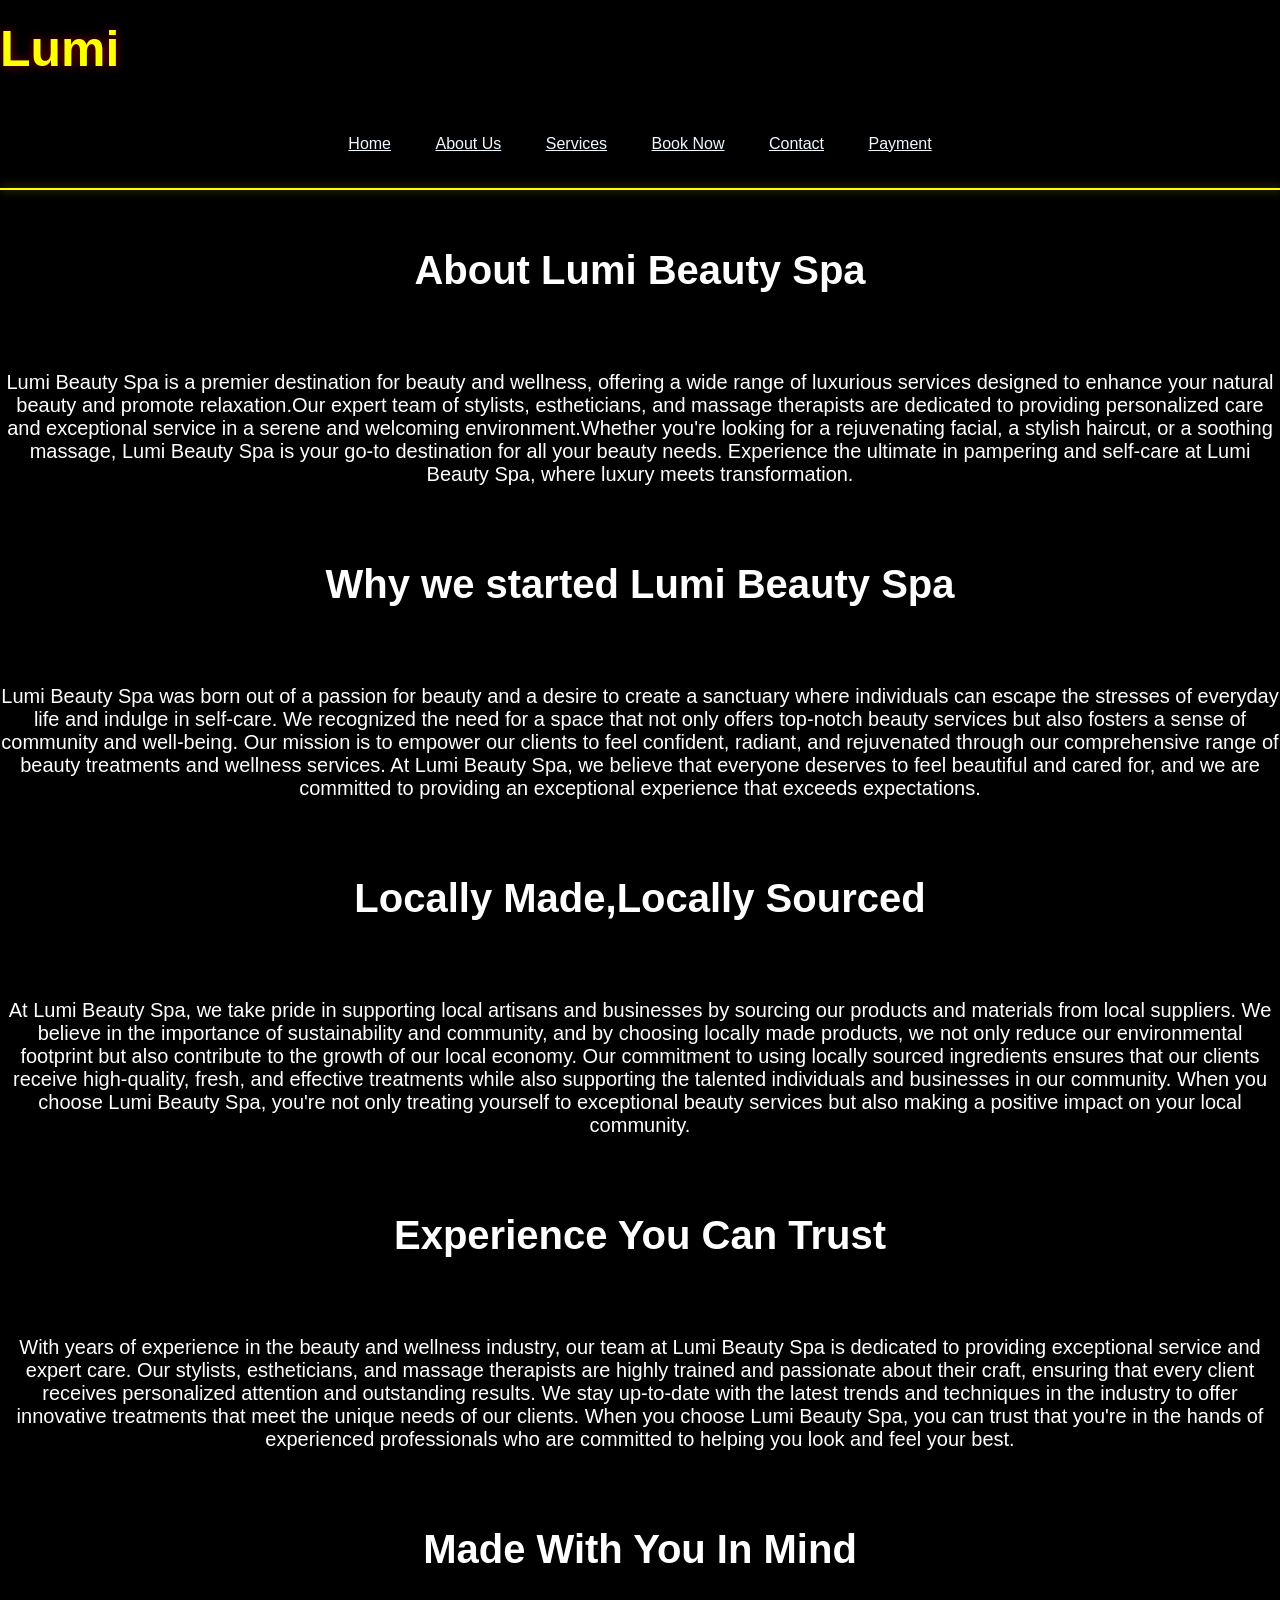
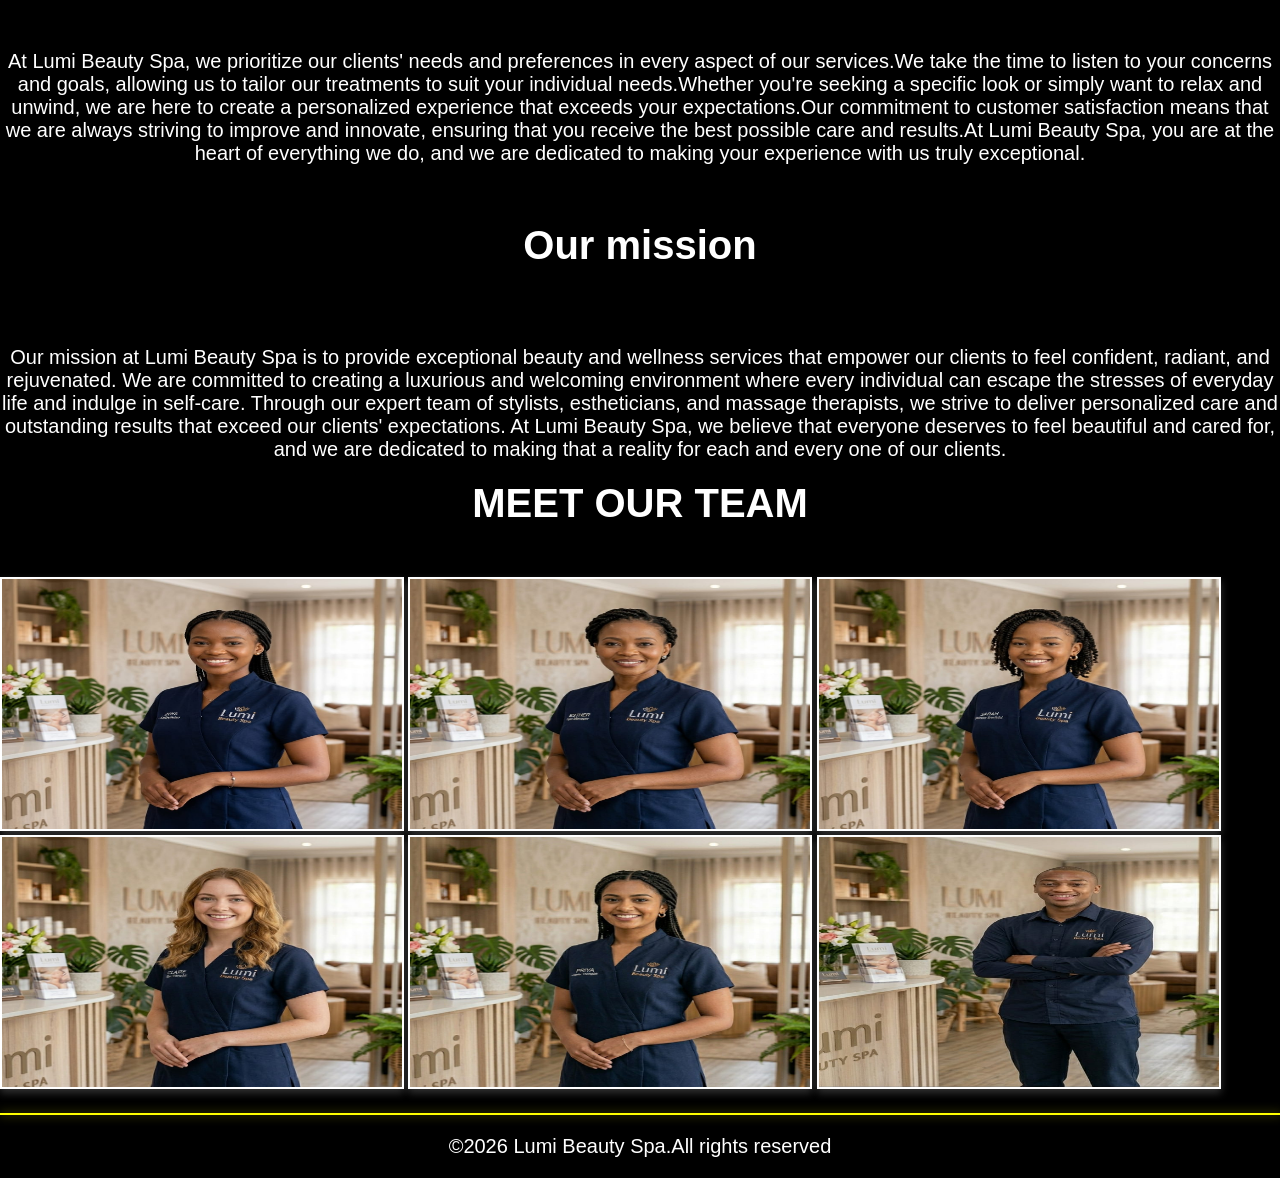
<file: about us.html>
<!DOCTYPE html>
<html lang="en">
<head>
    <meta charset="UTF-8">
    <meta name="viewport" content="width=device-width, initial-scale=1.0">
    <title>About Us</title>
    <link rel="stylesheet" href="style.css">
    
</head>
<body>
        <main>
            <section>
    
    
<h1 id="mylogo">Lumi</h1>
<header>
<nav>

    <center>
        
    <a href="index.html">Home</a>
<a href="about us.html">About Us</a>
<a href="services.html">Services</a>
<a href="Book Now.html">Book Now</a>
<a href="contact.html">Contact</a>
<a href="Pay Now.html">Payment</a>

</alt>
</nav>
</header>   
<hr id="hr1">
</center> 
<br>
<center> 
<h3>About Lumi Beauty Spa</h3>
</center> 
<br>
<p id="about">Lumi Beauty Spa is a premier destination for beauty and wellness, offering a wide range of luxurious services designed to enhance your natural beauty and promote relaxation.Our expert team of stylists, estheticians, and massage therapists are dedicated to providing personalized care and exceptional service in a serene and welcoming environment.Whether you're looking for a rejuvenating facial, a stylish haircut, or a soothing massage, Lumi Beauty Spa is your go-to destination for all your beauty needs. Experience the ultimate in pampering and self-care at Lumi Beauty Spa, where luxury meets transformation.</p>      

<br>
<br>
 <center> 
<h3 id="about headings">Why we started Lumi Beauty Spa</h3>
</center> 
<br>
<p id="about">Lumi Beauty Spa was born out of a passion for beauty and a desire to create a sanctuary where individuals can escape the stresses of everyday life and indulge in self-care. We recognized the need for a space that not only offers top-notch beauty services but also fosters a sense of community and well-being. Our mission is to empower our clients to feel confident, radiant, and rejuvenated through our comprehensive range of beauty treatments and wellness services. At Lumi Beauty Spa, we believe that everyone deserves to feel beautiful and cared for, and we are committed to providing an exceptional experience that exceeds expectations.</p>

<br>
<br>
 <center> 
<h3 id="about headings">Locally Made,Locally Sourced</h3>
 </center> 
<br>
<p id="about">At Lumi Beauty Spa, we take pride in supporting local artisans and businesses by sourcing our products and materials from local suppliers. We believe in the importance of sustainability and community, and by choosing locally made products, we not only reduce our environmental footprint but also contribute to the growth of our local economy. Our commitment to using locally sourced ingredients ensures that our clients receive high-quality, fresh, and effective treatments while also supporting the talented individuals and businesses in our community. When you choose Lumi Beauty Spa, you're not only treating yourself to exceptional beauty services but also making a positive impact on your local community. </p> 
</center>

<br>
<br>
 <center> 
<h3 id="about headings">Experience You Can Trust</h3>
 </center> 
<br>
<p id="about">With years of experience in the beauty and wellness industry, our team at Lumi Beauty Spa is dedicated to providing exceptional service and expert care. Our stylists, estheticians, and massage therapists are highly trained and passionate about their craft, ensuring that every client receives personalized attention and outstanding results. We stay up-to-date with the latest trends and techniques in the industry to offer innovative treatments that meet the unique needs of our clients. When you choose Lumi Beauty Spa, you can trust that you're in the hands of experienced professionals who are committed to helping you look and feel your best.</p>
<br>
<br>
<center><h3 id="about headings">Made With You In Mind</h3></center>
<br>
<p id="about">At Lumi Beauty Spa, we prioritize our clients' needs and preferences in every aspect of our services.We take the time to listen to your concerns and goals, allowing us to tailor our treatments to suit your individual needs.Whether you're seeking a specific look or simply want to relax and unwind, we are here to create a personalized experience that exceeds your expectations.Our commitment to customer satisfaction means that we are always striving to improve and innovate, ensuring that you receive the best possible care and results.At Lumi Beauty Spa, you are at the heart of everything we do, and we are dedicated to making your experience with us truly exceptional.</p>
<br>

<center><h3 id="about headings">Our mission</h3></center>
<br>
<p id="about">Our mission at Lumi Beauty Spa is to provide exceptional beauty and wellness services that empower our clients to feel confident, radiant, and rejuvenated. We are committed to creating a luxurious and welcoming environment where every individual can escape the stresses of everyday life and indulge in self-care. Through our expert team of stylists, estheticians, and massage therapists, we strive to deliver personalized care and outstanding results that exceed our clients' expectations. At Lumi Beauty Spa, we believe that everyone deserves to feel beautiful and cared for, and we are dedicated to making that a reality for each and every one of our clients.
</p>
</center>
<h1 id="about headings">MEET OUR TEAM</h1>
<br>
<img src="iweb images/team1.jpg" width="300" height="250" alt="team" id="team1">
<img src="iweb images/team2.jpg" width="300" height="250" alt="team" id="team2">
<img src="iweb images/team3.jpg" width="300" height="250" alt="team" id="team3">
<img src="iweb images/team4.jpg" width="300" height="250" alt="team" id="team4">
<img src="iweb images/team5.jpg" width="300" height="250" alt="team" id="team5">
<img src="iweb images/team8.jpg" width="300" height="250" alt="team" id="team8">
<br>

     </section>

</main>

      


<hr id="hr1">
   <center>
        <footer><p  id="footer">&COPY;2026 Lumi Beauty Spa.All rights reserved</p></center>
</footer>


</body>
</html>
</file>
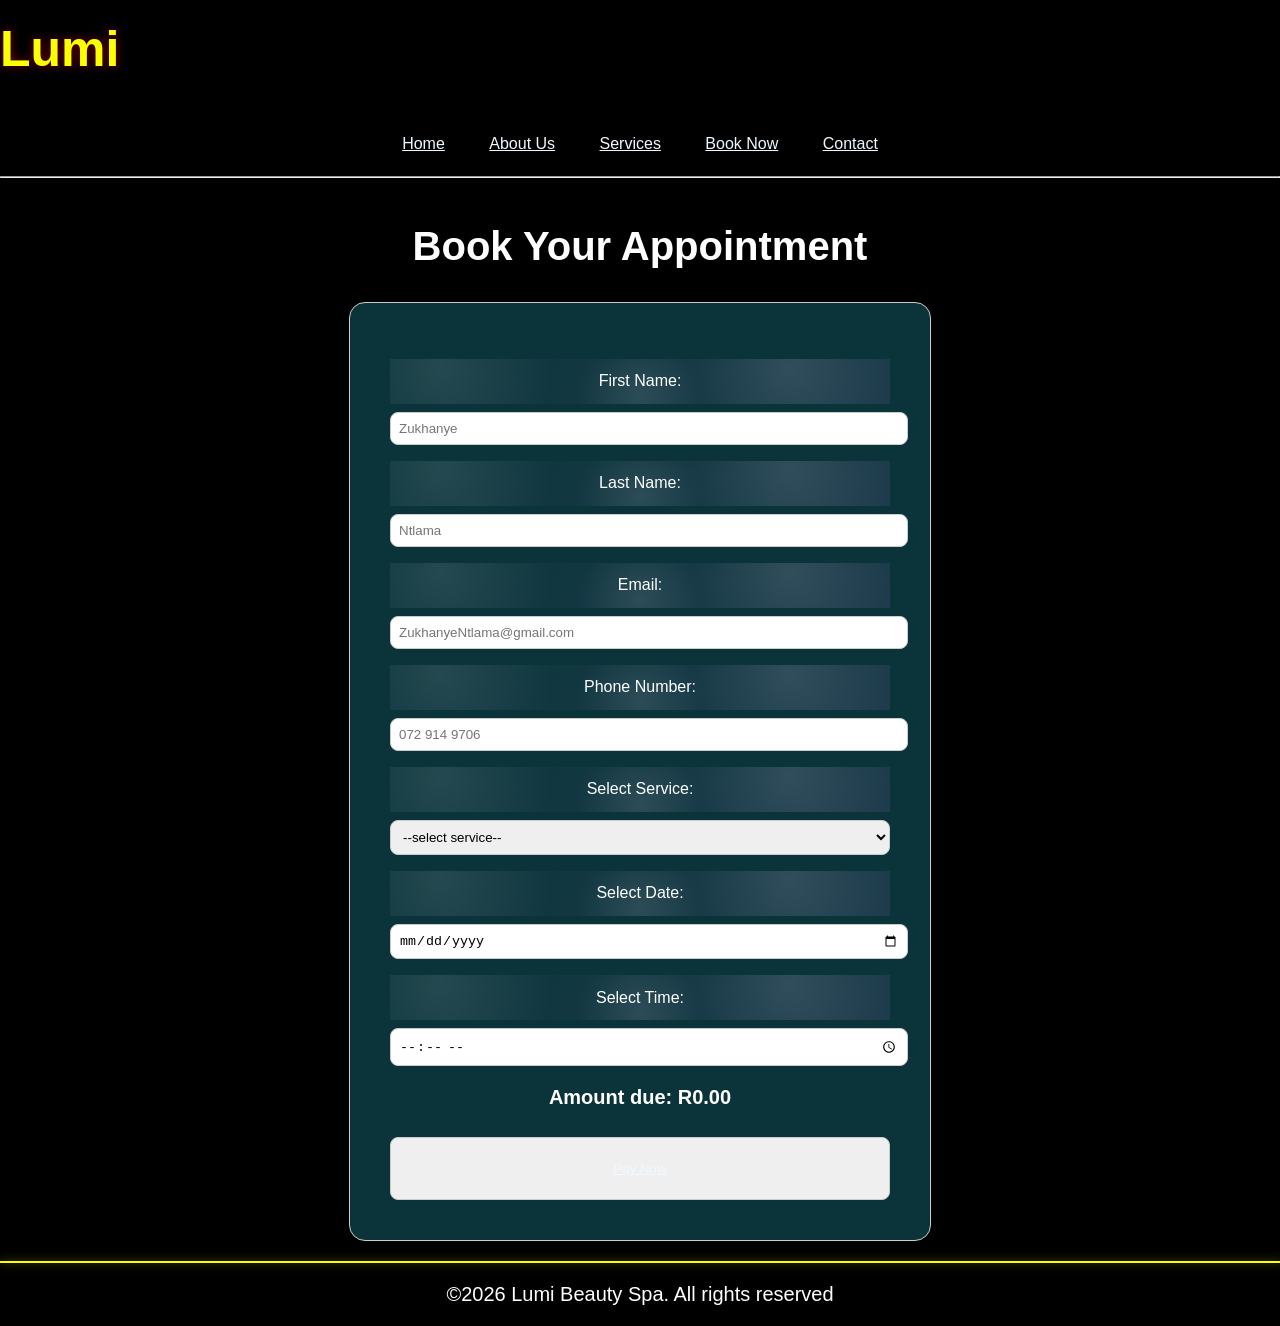
<file: Book Now.html>
<!DOCTYPE html>
<html lang="en">
<head>
  <meta charset="UTF-8">
  <meta name="viewport" content="width=device-width, initial-scale=1.0">
  <title>Book Now</title>
  <link rel="stylesheet" href="style.css">

   </head>
  </head>
</head>
<body>
  <main>
    <section>
      <h1 id="mylogo">Lumi</h1>
      <center>
        <header>
          <nav>
            <a href="index.html">Home</a>
            <a href="about us.html">About Us</a>
            <a href="services.html">Services</a>
            <a href="Book Now.html">Book Now</a>
            <a href="contact.html">Contact</a>
          </nav>
        </header>
      </center>
      <hr>
      <br id="hr1">
      <center>
        <h1><b>Book Your Appointment</b></h1>
        <form class="forms-container"  id="form1">
          <label for="first-name" id="form2">First Name:</label>
          <input type="text" id="first-name" name="first-name" placeholder="Zukhanye" required>

          <label for="last-name" id="form2">Last Name:</label>
          <input type="text" id="last-name" name="last-name" placeholder="Ntlama" required>

          <label for="email"id="form2">Email:</label>
          <input type="email" id="email" name="email" placeholder="ZukhanyeNtlama@gmail.com" required>

          <label for="phone" id="form2">Phone Number:</label>
          <input type="tel" id="phone" name="phone" placeholder="072 914 9706" required>

          <label for="service" id="form2" >Select Service:</label>
          <select id="service" name="service" required>
            <option value="">--select service--</option>
            <option value="Signature Cut & Style">Signature Cut & Style - R775</option>
            <option value="Color Treatment">Color Treatment - R1,100</option>
            <option value="Highlights">Highlights (Full) - R1,375</option>
            <option value="Keratin Treatment">Keratin Treatment - R1,825</option>
            <option value="Balayage">Balayage - R1,650</option>
            <option value="Sew-In Weave">Sew-In Weave Installation - R2,250</option>
            <option value="Clip-in Extensions">Clip-in Extensions - R1,400</option>
            <option value="Tape-In Extensions">Tape-In Extensions - R1,600</option>
            <option value="Micro-link Extensions">Micro-link Extensions - R1,900</option>
            <option value="Virgin Brazilian Hair">Virgin Brazilian Hair (per bundle) - R600</option>
            <option value="Classic Manicure">Classic Manicure - R250</option>
            <option value="Gel Manicure">Gel Manicure - R350</option>
            <option value="Nail Art">Nail Art (per nail) - R75</option>
            <option value="French Manicure">French Manicure - R365</option>
            <option value="Signature Facial">Signature Facial - R825</option>
            <option value="Anti-Aging Treatment">Anti-Aging Treatment - R1,100</option>
            <option value="Deep Cleansing Facial">Deep Cleansing Facial - R600</option>
            <option value="Relaxation Massage">Relaxation Massage (60min) - R1,000</option>
            <option value="Hot Stone Therapy">Hot Stone Therapy - R1,190</option>
          </select>

          <label for="date" id="form2">Select Date:</label>
          <input type="date" id="date" name="date" required>
          <label for="time" id="form2">Select Time:</label>
          <input type="time" id="time" name="time" required>

          <p><b>Amount due: R0.00</b></p>
          <button><a href="Pay Now.html">Pay Now </a></button>
         
        </form>
      </center>
    </section>
  </main>
  <hr id="hr1">
  <center>
    <footer><p id="footer"  >&COPY;2026 Lumi Beauty Spa. All rights reserved</p></footer>
  </center>
</body>
</html>
</file>
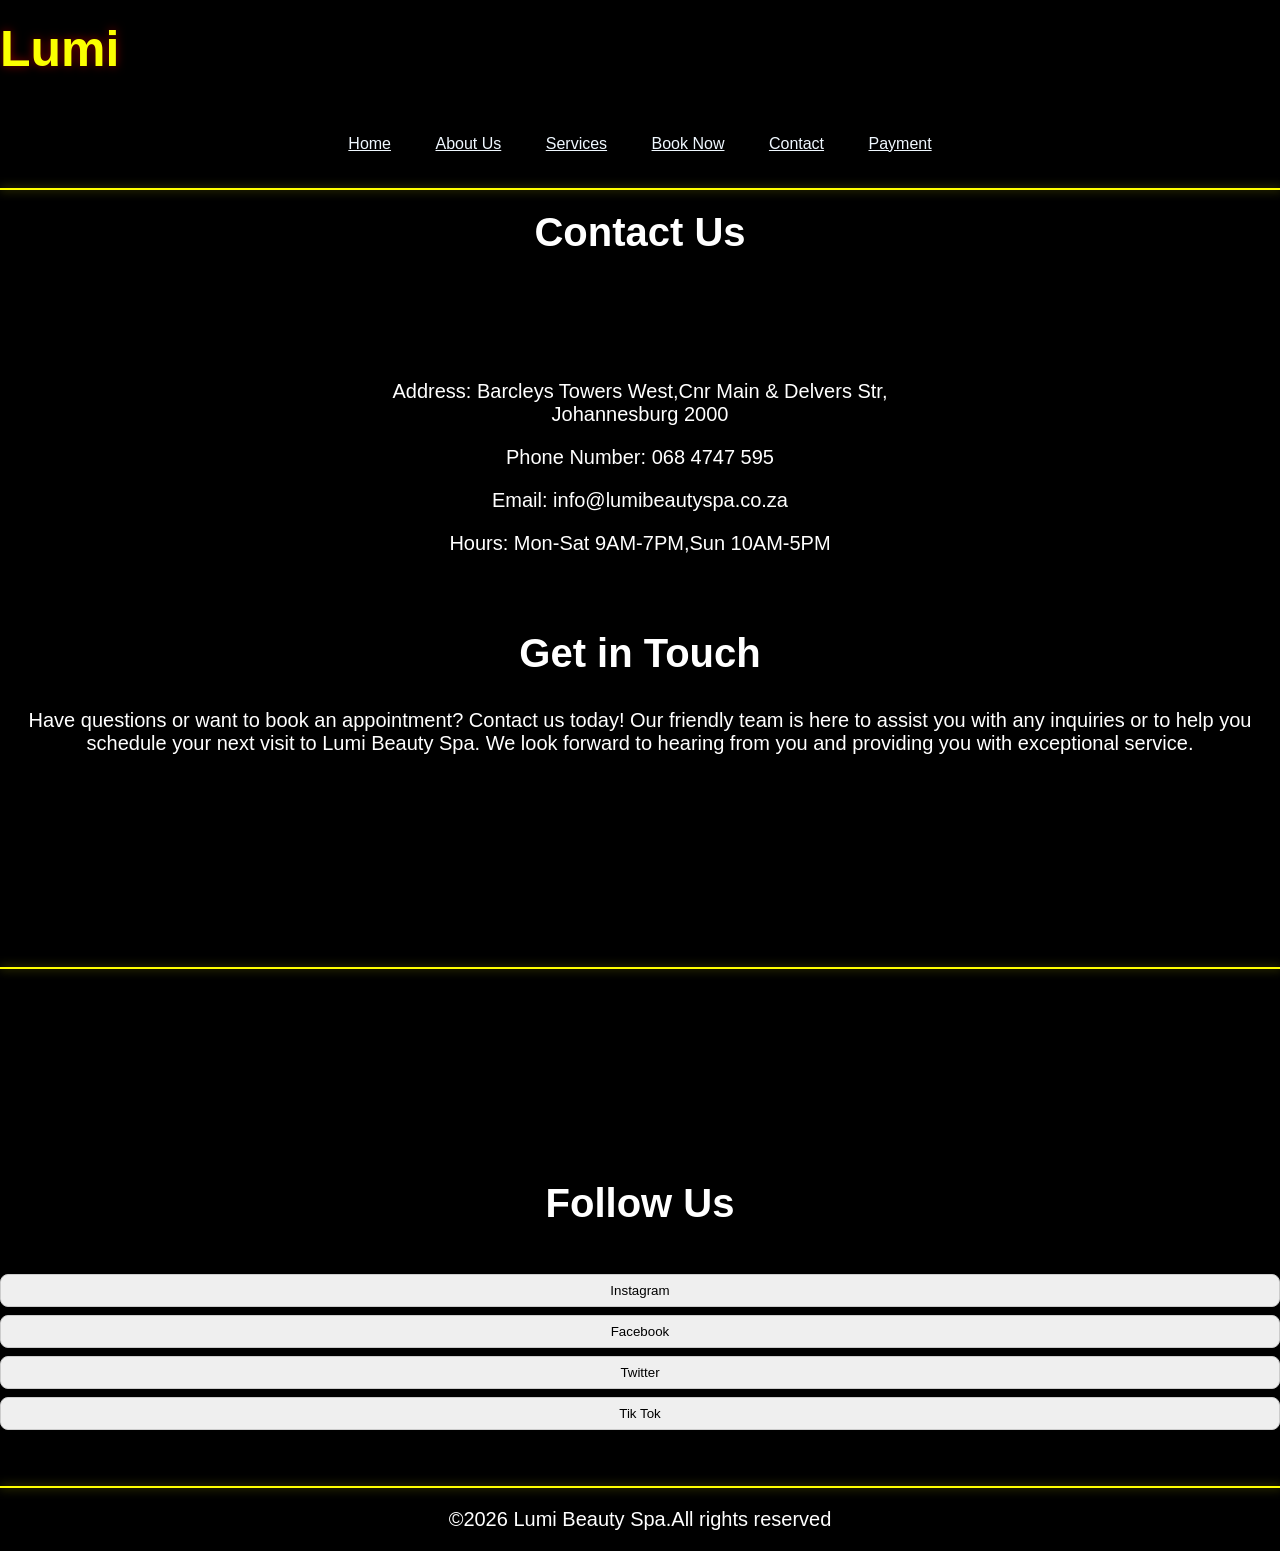
<file: contact.html>
<!DOCTYPE html>
<html lang="en">
<head>
    <meta charset="UTF-8">
    <meta name="viewport" content="width=device-width, initial-scale=1.0">
    <title>Contact</title>
    <link rel="stylesheet" href="style.css">
</head>
<body>  
        
             <main>
                <section>

<h1 id="mylogo">Lumi</h1>
    <center>  
        <header>
<nav>
     <a href="index.html">Home</a>
     <a href="about us.html">About Us</a>
     <a href="services.html">Services</a>
     <a href="Book Now.html">Book Now</a>
     <a href="contact.html">Contact</a>
        <a href="Pay Now.html">Payment</a>
     <hr id="hr1">
    </nav>
    </header>
    </center>
    <center><h1>Contact Us</h1></center>
    <br>
<br>
<br>
<br>
<center><p id="contact">Address: Barcleys Towers West,Cnr Main & Delvers Str,<br> Johannesburg 2000</p>
<p id="contact" >Phone Number: 068 4747 595</p>
<p id="contact">Email: info@lumibeautyspa.co.za</p>
<p id="contact">Hours: Mon-Sat 9AM-7PM,Sun 10AM-5PM</p>
<br>
<br>
<center><h2 class="embed-title">Get in Touch</h2></center>
<center><p id="about">Have questions or want to book an appointment? Contact us today! Our friendly team is here to assist you with any inquiries or to help you schedule your next visit to Lumi Beauty Spa. We look forward to hearing from you and providing you with exceptional service.</p></center> 
   
   
<div class="form-container">
    <iframe src="https://docs.google.com/forms/d/e/1FAIpQLScDzGRsIZxzcHYN02IG6Fu1aJepWE8-E75wsiuD29rfuwPf3w/viewform?embedded=true" 
    frameborder="0" 
    marginheight="0" 
    marginwidth="0" >Loading…</iframe>
</div>


</center>
<br/>
<hr id="hr1" >
<br/>


 
<center>
<div class="map-container">
    <iframe src="https://www.google.com/maps/embed?pb=!1m18!1m12!1m3!1d3579.7023553013487!2d28.048992!3d-26.206358999999996!2m3!1f0!2f0!3f0!3m2!1i1024!2i768!4f13.1!3m3!1m2!1s0x1e950e9a39f77fe9%3A0xccf88eb9104a10d9!2sAbsa%20Towers%20West!5e0!3m2!1sen!2sza!4v1774869074165!5m2!1sen!2sza" 

    style="border:0px;" 
    allowfullscreen="" 
    loading="lazy" 
    referrerpolicy="no-referrer-when-downgrade"></iframe>
</div>

</center>       
  <center>
<h3>Follow Us</h3>
<button>Instagram</button><button>Facebook</button><button>Twitter</button><button>Tik Tok</button></center>
<br>
<br>

</section>
</main>

       
    <hr id="hr1">
    <center>
        <footer><p  id="footer">&COPY;2026 Lumi Beauty Spa.All rights reserved</p></center>
</footer>





</body>
</html>
</file>
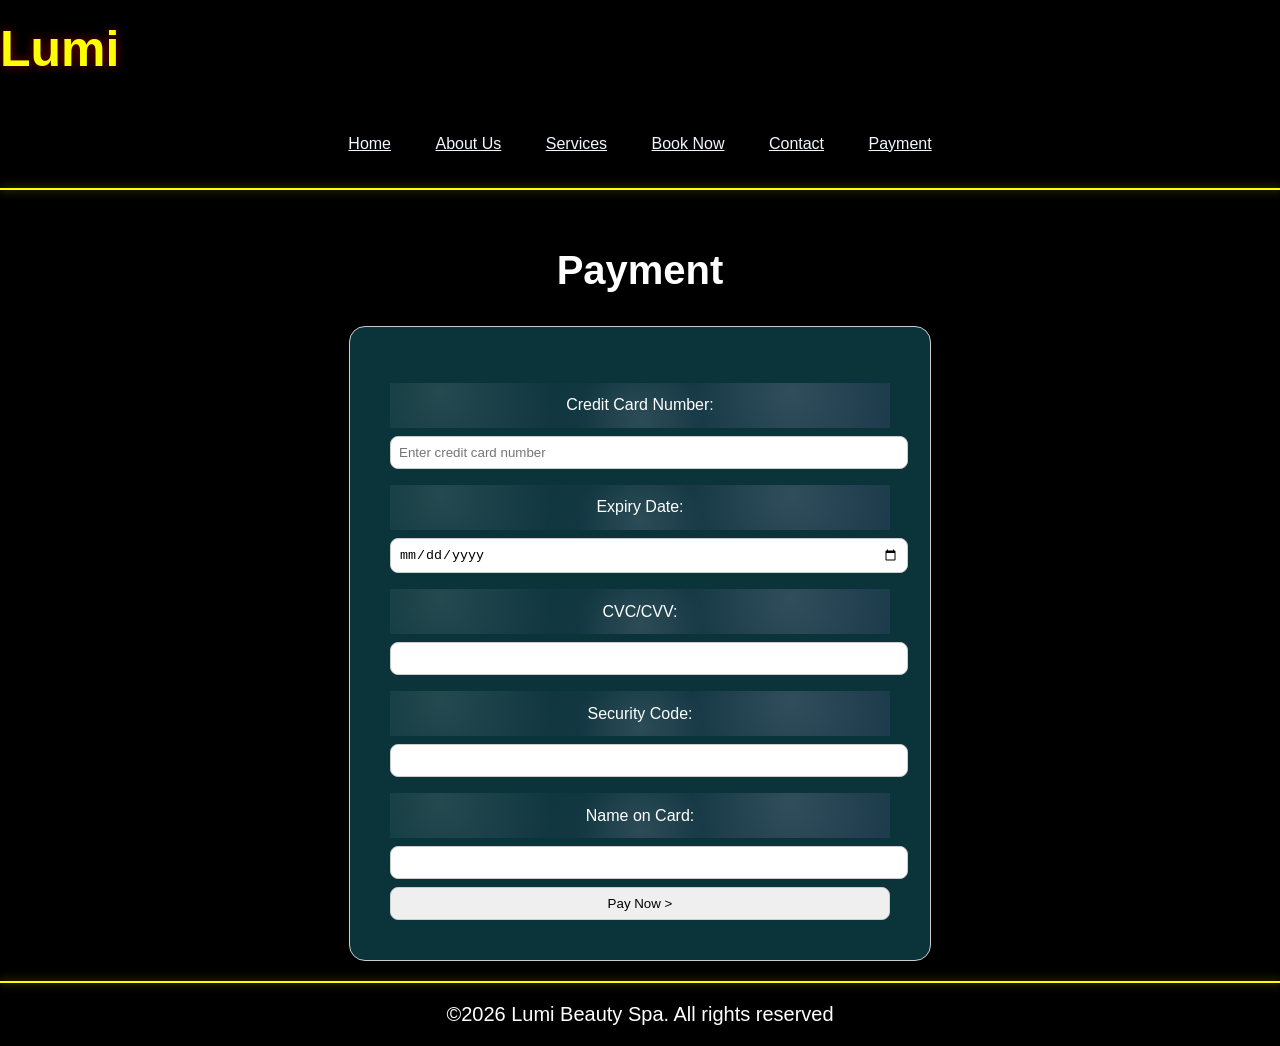
<file: Pay Now.html>
<!DOCTYPE html>
<html lang="en">
<head>
  <meta charset="UTF-8">
  <meta name="viewport" content="width=device-width, initial-scale=1.0">
  <title>Pay Now</title>
  <link rel="stylesheet" href="style.css">

   </head>
  </head>
</head>
<body>
  <main>
    <section>
      <h1 id="mylogo">Lumi</h1>
      <center>
        <header>
          <nav>
            <a href="index.html">Home</a>
            <a href="about us.html">About Us</a>
            <a href="services.html">Services</a>
            <a href="Book Now.html">Book Now</a>
            <a href="contact.html">Contact</a>
            <a href="Pay Now.html">Payment</a>
          </nav>
        </header>
      </center>
      <hr id="hr1" >
      <br>
      <center>
        <h1><b>Payment</b></h1>
        <form class="forms-container"  id="form1">
          <label for="first-name" id="form2">Credit Card Number:</label>
          <input type="text" id="first-name" name="first-name" placeholder="Enter credit card number" required>
          <label for="date" id="form2">Expiry Date:</label>
          <input type="date" id="date" name="date" required>

           <label for="year" id="form2">CVC/CVV:</label>
          <input type="year" id="time" name="675" required>
          <label for="year" id="form2">Security Code:</label>
          <input type="year" id="time" name="54321" required>
          <label for="year" id="form2">Name on Card:</label>
          <input type="year" id="time" name="Zukhanye Ntlama" required>
  

          <button type="submit" id="paynow">Pay Now > </button>
        </form>
         </section>
  </main>
  <hr id="hr1">
  <center>
    <footer><p id="footer"  >&COPY;2026 Lumi Beauty Spa. All rights reserved</p></footer>
  </center>
</body>
</html>
</file>
<file: style.css>
@keyframes glow {
    from {
        text-shadow: 0 0 5px rgba(255, 255, 0, 0.5), 0 0 10px rgba(255, 255, 0, 0.5), 0 0 20px rgba(255, 255, 0, 0.5);
    }
    to {
        text-shadow: 0 0 20px rgba(255, 255, 0, 1), 0 0 30px rgba(255, 255, 0, 1), 0 0 40px rgba(255, 255, 0, 1);
    }
}
/*Default style*/
body {
    margin:0;
    padding:0;
    font-family: Arial, Helvetica, sans-serif;
    background-color: rgb(0, 0, 0);
}
/*Navigiation links*/
a{
    text-align: none;
    color:aliceblue;
    padding: 10px 15px;
    margin:5px;
    display: inline-block;
    border-radius: 5px;
    
}
a:hover{
         background-color:rgb(255, 255, 0) ;


}
p{
    text-align: center;
    font-size: 20px;
    color: rgb(255, 255, 255);
}
h1{
    text-align: center;
    font-size: 40px;
    color: rgb(255, 255, 255);
}
h2{
    text-align: center;
    font-size: 30px;
    color: rgb(255, 255, 255);
}
/*Main headeing h1*/
.img{
    display: block;
   margin: 20px auto;
   max-width: 100%;
   height: auto;
   border-radius: 10px;
}
/*IMAGES*/
.images {
         display: flex;
         justify-content: center;
         align-items: center;
         gap: 10px;
}
.images img{
            height: 300px;
            border-radius: 20%;
            border: 2px solid #ccc;
            box-shadow: 0 4px 8px rgb(0, 0, 0,0.2);


}
#mylogo{
    font-size: 50px;
    color: rgb(226, 226, 226);
    text-shadow: 0 0 10px rgb(0, 0, 0);
    text-align: left;
}
ol{
    text-align: right;
    font-size: 20px;
    color: rgb(255, 255, 255);
    margin-left: 20%;
    margin-right: 20%;
}
h4{
    text-align: left;
    font-size: 20px;
    color: rgb(255, 255, 255);
    margin-left: 20%;
    margin-right: 20%;
}
h3{
    text-align: center;
    font-size: 25px;
    color: rgb(219, 12, 12);
    margin-left: 20%;
    margin-right: 20%;

}


#form1{
    background: rgb(10, 52, 58);
    padding: 2.5rem;
    border-radius: 16px;
    border: 1px solid #ccc;
    backdrop-filter: blur(10px);
    width: 90%;
    max-width: 500px;
    position: relative;
    color: #fff;

}
.form2-containerhover{
         background-color:rgb(255, 255, 0) ;
}
 #form2{
      display: flex;
      justify-content: center;
      align-items: center;
      min-height: 5vh;
      background: #eeff00;
      background-image:
        radial-gradient(circle at 10% 20%, rgba(255, 255, 255, 0.1), transparent 25%),
        radial-gradient(circle at 80% 20%, rgba(255, 255, 255, 0.1), transparent 25%),
        radial-gradient(circle at 50% 80%, rgba(255, 255, 255, 0.1), transparent 25%),
        linear-gradient(135deg, #0a343a, #1e3c4d);
    }

    .form2-container {
      background: rgb(10, 52, 58);
      padding: 2.5rem;
      border-radius: 16px;
      border: 1px solid #ccc;
      backdrop-filter: blur(10px);
      width: 90%;
      max-width: 100px;
      position: relative;
      box-shadow: 0 0 40px rgba(20, 255, 180, 0.2);
      color: #fff;
    }

    label {
      display: block;
      margin-top: 1rem;
    }

    input, select, button {
      width: 100%;
      padding: 0.5rem;
      margin-top: 0.5rem;
      border-radius: 8px;
      border: 1px solid #ccc;
    }

    
   .form2-containerhover{
         background-color:rgb(255, 255, 0) ;


}
h1,h2,h3,h4{
    text-align: center;
    font-size: 40px;
    color: rgb(255, 255, 255);
    margin-top: 20px;
}
#footer{
    text-align: center;
    font-size: 20px;
    color: rgb(255, 255, 255);
    margin-top: 20px;

}
#mylogo{
    color: rgb(251, 255, 0);
    text-shadow: 0 0 10px rgba(255, 0, 0, 0.5);
    animation: glow 1.5s infinite alternate;
}
#myH2{
    color: rgb(255, 255, 255);
    text-shadow: 0 0 5px rgba(255, 255, 0, 0.5), 0 0 10px rgba(255, 255, 0, 0.5), 0 0 20px rgba(255, 255, 0, 0.5);
    animation: glow 1000s infinite alternate;
    font-style: italic;
}

.contact-info{
    text-align: center;
     font-size: 40px;
    color: rgb(255, 255, 255);
    margin-top: 20px;
    box-shadow: 0 0 10px rgb(255, 196, 0);
    border: 2px solid rgb(255, 255, 255);
    text-size-adjust: 100%;

}


#about,#teams{
    text-align: center;
    font-size: 20px;
    color: rgb(255, 255, 255);
    margin-top: 20px;
    

}
#team1,#team2,#team3,#team4,#team5,#team8{
    border: 2px solid #fff;
    box-shadow: 0 4px 8px rgba(255, 255, 255, 0.2);
    width: 400px;
    height: 250px;
}
#team1:hover,#team2:hover,#team3:hover,#team4:hover,#team5:hover,#team8:hover{
    border: 2px solid rgb(255, 255, 0);
    box-shadow: 0 4px 8px rgba(255, 255, 0, 0.5);
    transform: scale(1.05);
    transition: transform 0.3s ease;
}
#team1,#team2,#team3,#team4,#team5,#team8{
    border: 2px solid #fff;
    box-shadow: 0 4px 8px rgba(255, 255, 255, 0.2);
    width: 400px;
    height: 250px;
}
a#home{
    background-color: rgb(255, 255, 0);
    color: rgb(0, 0, 0);
}
#aboutheadings{
    text-align: rgb(214, 37, 37);
    text-shadow: 0 0 5px rgba(255, 255, 0, 0.5), 0 0 10px rgba(255, 255, 0, 0.5), 0 0 20px rgba(255, 255, 0, 0.5);
    animation: glow 1s infinite alternate;
}
.slider {
  position: relative;
  width: 600px;   /* set a fixed size */
  height: 400px;
  margin: 100px auto;
  transform-style: preserve-3d;
  animation: rotate 15s infinite linear;
}

.slide {
  position: absolute;
  width: 100%;
  height: 100%;
  backface-visibility: hidden;

}

.slide img {
  width: 100%;
  height: 100%;
  object-fit: cover;
  
}

/* Position each slide around a circle */
.slide:nth-child(1) { transform: rotateY(0deg) translateZ(600px); }
.slide:nth-child(2) { transform: rotateY(90deg) translateZ(600px); }
.slide:nth-child(3) { transform: rotateY(180deg) translateZ(600px); }
.slide:nth-child(4) { transform: rotateY(270deg) translateZ(600px); }

@keyframes rotate {
  from { transform: rotateY(0deg); }
  to   { transform: rotateY(360deg); }
}
#hr1{
    border: 1px solid rgb(255, 255, 0);
    box-shadow: 0 0 10px rgba(255, 255, 0, 0.5);
    margin: 20px auto;
    width: 100%;
}
#google-map{
    border: 2px solid rgb(255, 255, 0);
    box-shadow: 0 4px 8px rgba(0, 174, 255, 0.5);
    width: 300px;
    height: 450px;
    padding: 100px;
}
#google-map:hover{
    border: 2px solid rgb(255, 255, 0);
    box-shadow: 0 4px 8px rgba(255, 255, 0, 0.5);
    transform: scale(1.05);
    transition: transform 0.3s ease;
}
#pay-now-button{
    background-color: rgb(0, 0, 0);
    color: rgb(0, 247, 255);
    font-weight: bold;
        box-shadow: 0 4px 8px rgba(0, 0, 0, 0.5);
        text-align: center;
    
}
#paynow:hover{
    background-color: rgb(0, 217, 255);
    color: rgb(0, 247, 255);

    box-shadow: 0 4px 8px rgb(51, 255, 0);
    transform: scale(1.05);
   
}
#services{
    text-align: right;
    font-size: 20px;
    color: rgb(255, 255, 255);
    margin-top: 20px;
    box-shadow: 0 0 10px rgba(255, 255, 0, 0.5);
}
#services:hover{
    text-align: right;
    font-size: 20px;
    color: rgb(255, 255, 255);
    margin-top: 20px;
    box-shadow: 0 0 20px rgba(255, 255, 0, 1);
    transform: scale(1.05);
    transition: transform 0.3s ease;
}
#service-pictures{
    border: 2px solid rgb(255, 255, 0);
    box-shadow: 0 4px 8px rgba(255, 255, 0, 0.5);
    width: 400px;
    height: 250px;
}
#service-pictures:hover{
    border: 2px solid rgb(255, 255, 0);
    box-shadow: 0 4px 8px rgba(255, 255, 0, 0.5);
    transform: scale(1.05);
    transition: transform 0.3s ease;
}
hr{
    color:yellow;
}
#pay-now-button{
    background-color: rgb(0, 255, 234);
    color: white;
    font-weight: bold;
        box-shadow: 0 4px 8px rgba(0, 0, 0, 0.5);
        text-align: center;
}
#pay-now-button:hover{
    background-color: yellow;
    color: white;

    box-shadow: 0 4px 8px black;
    transform: scale(1.05);
    transition: transform 0.3s ease;
}
#h2c{

    text-align: center;
    font-size: 30px;
    color: rgb(255, 255, 255);
    margin-top: 20px;
}
#h2c:hover{
    text-align: center;
    font-size: 30px;
    color: rgb(255, 255, 255);
    margin-top: 20px;
    box-shadow: 0 0 20px rgba(255, 255, 0, 1);
    transform: scale(1.05);
    transition: transform 0.3s ease;
}
#service-pictures{
    border: 2px solid rgb(255, 255, 0);
    box-shadow: 0 4px 8px rgba(255, 255, 0, 0.5);
    width: 300px;
    height: 200px;
    transition: transform 0.10s ease;
    left: 100px;
}
#service-pictures:hover{
    border: 2px solid rgb(255, 255, 0);
    box-shadow: 0 4px 8px rgb(72, 255, 0);
    transform: scale(1.05);
    transition: transform 0.3s ease;
}
ol{
    text-align: center;
    font-size: 20px;
    color: rgb(255, 255, 255);
    margin-left: 20%;
    margin-right: 20%;
}
</file>
